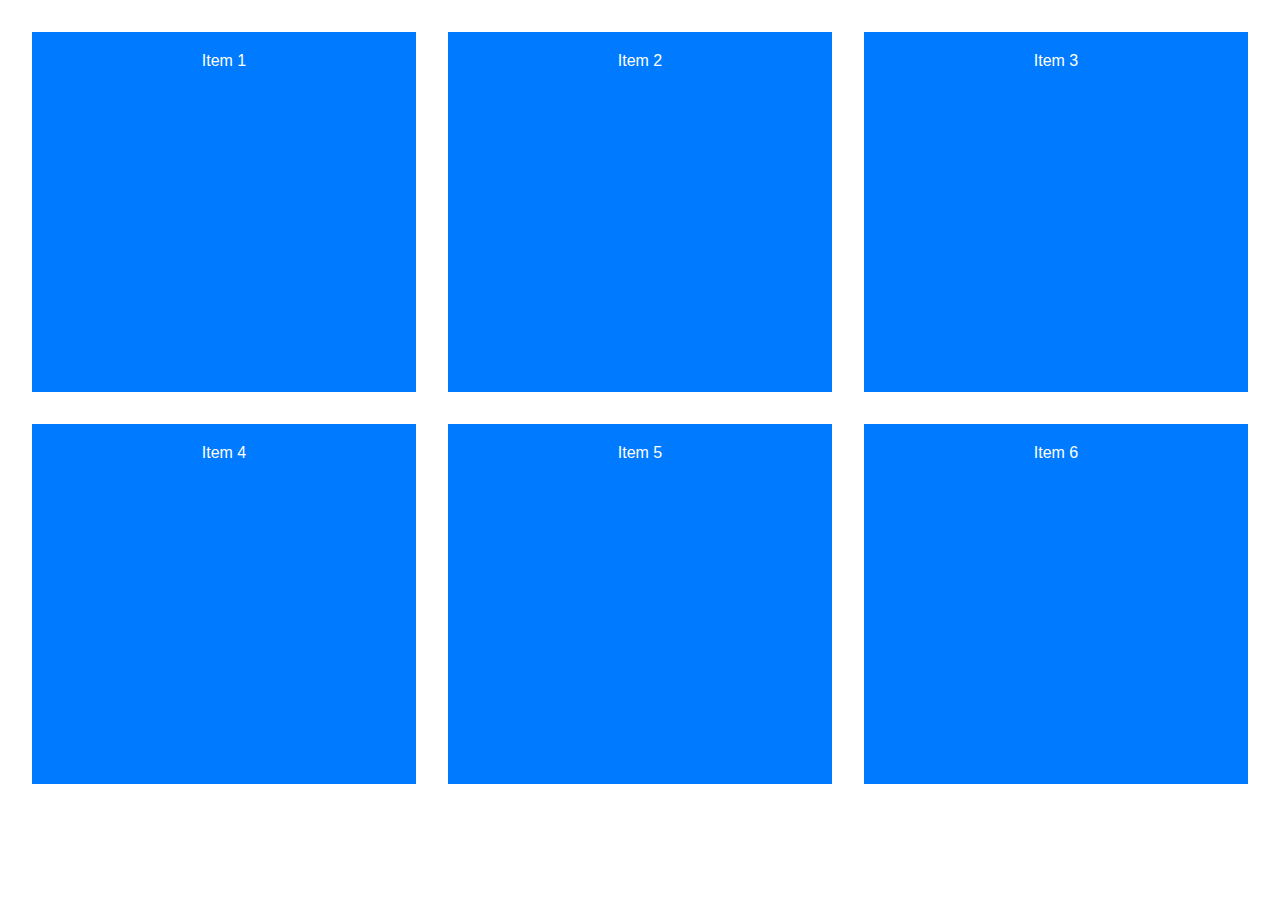
<file: answer_1/index.html>
<!DOCTYPE html>
<html lang="en">
<head>
  <meta charset="UTF-8">
  <meta name="viewport" content="width=device-width, initial-scale=1.0">
  <title>Responsive Grid</title>
  
  <link rel="stylesheet" href="styles.css">
</head>
<body>
  <div class="grid-container">
    <div class="grid-item">Item 1</div>
    <div class="grid-item">Item 2</div>
    <div class="grid-item">Item 3</div>
    <div class="grid-item">Item 4</div>
    <div class="grid-item">Item 5</div>
    <div class="grid-item">Item 6</div>
  </div>
</body>
</html>
</file>
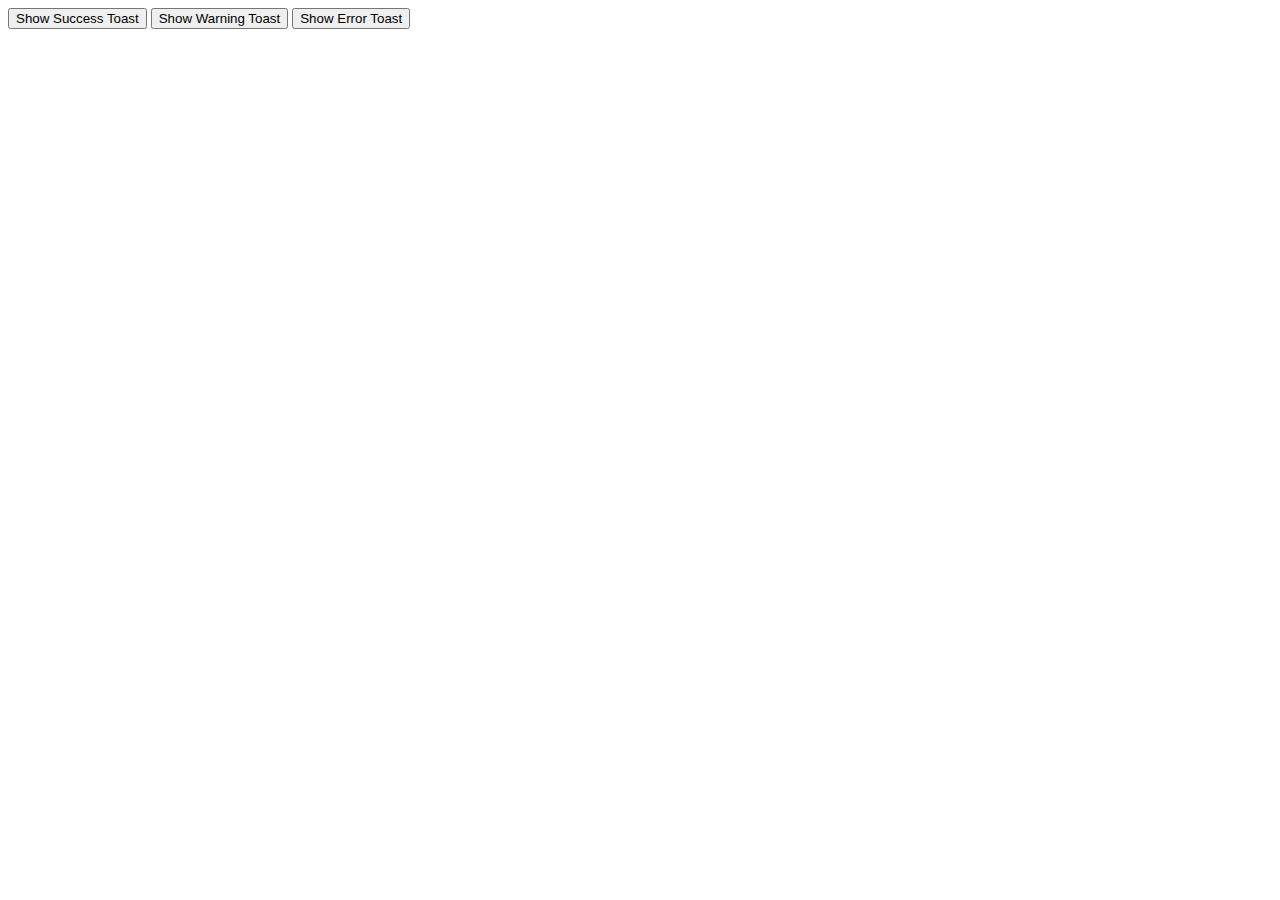
<file: answer_2/index.html>
<!DOCTYPE html>
<html lang="en">
<head>
  <meta charset="UTF-8">
  <meta name="viewport" content="width=device-width, initial-scale=1.0">
  <title>Global Toast Notification System</title>
  <link rel="stylesheet" href="styles.css">
</head>
<body>
  <button onclick="showToast('success', 'Operation Successful!')">Show Success Toast</button>
  <button onclick="showToast('warning', 'This is a Warning!')">Show Warning Toast</button>
  <button onclick="showToast('error', 'An Error Occurred!')">Show Error Toast</button>

  
  <div id="toast-container"></div>

  <script src="script.js"></script>
</body>
</html>
</file>
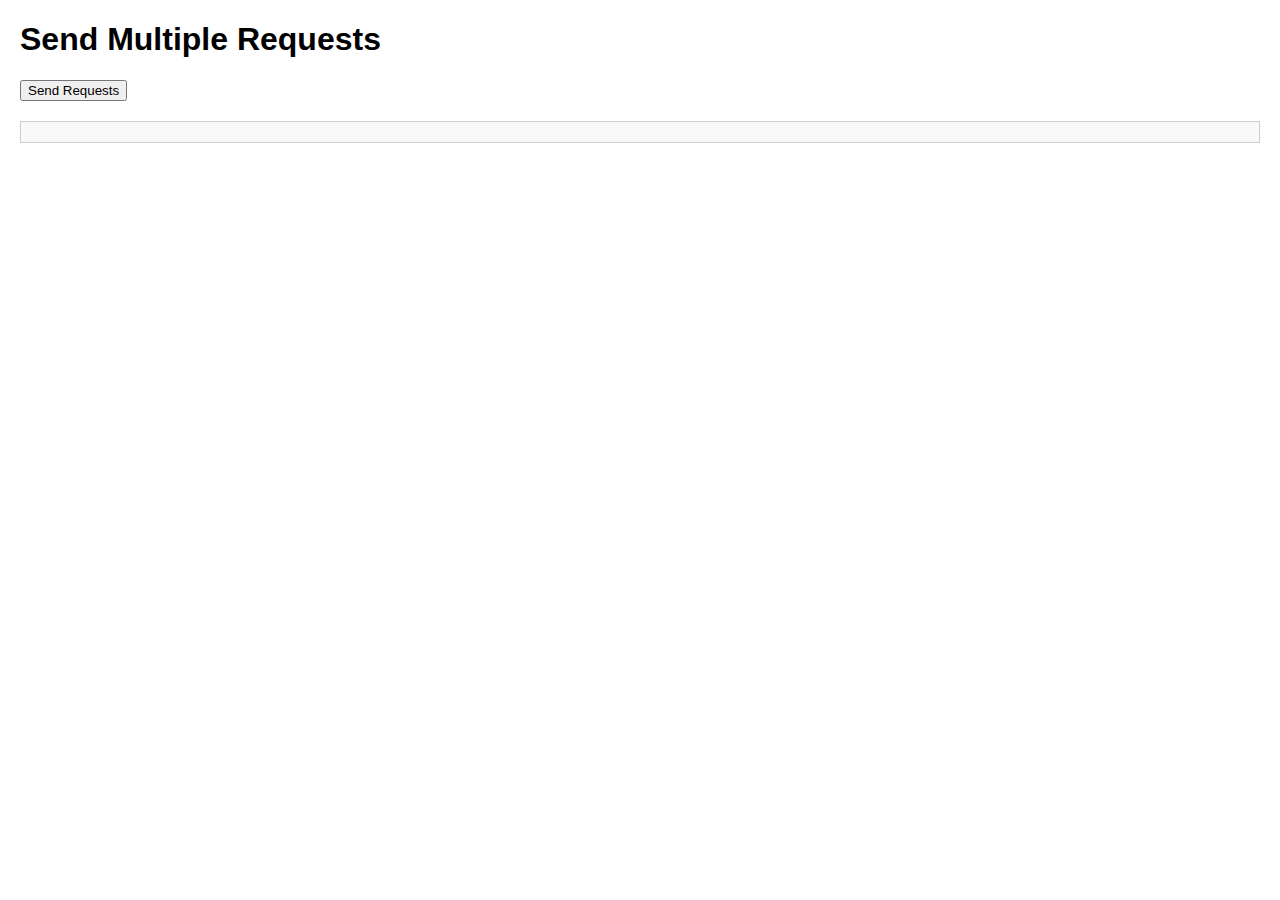
<file: answer_3/index.html>
<!DOCTYPE html>
<html lang="en">
<head>
    <meta charset="UTF-8">
    <meta name="viewport" content="width=device-width, initial-scale=1.0">
    <title>Multiple Requests Example</title>
    <style>
        body {
            font-family: Arial, sans-serif;
            margin: 20px;
        }
        #result {
            margin-top: 20px;
            padding: 10px;
            border: 1px solid #ccc;
            background-color: #f9f9f9;
        }
        .error {
            color: red;
        }
        .success {
            color: green;
        }
    </style>
</head>
<body>
    <h1>Send Multiple Requests</h1>
    <button id="sendRequests">Send Requests</button>
    <div id="result"></div>

    <script src="script.js"></script>
</body>
</html>
</file>
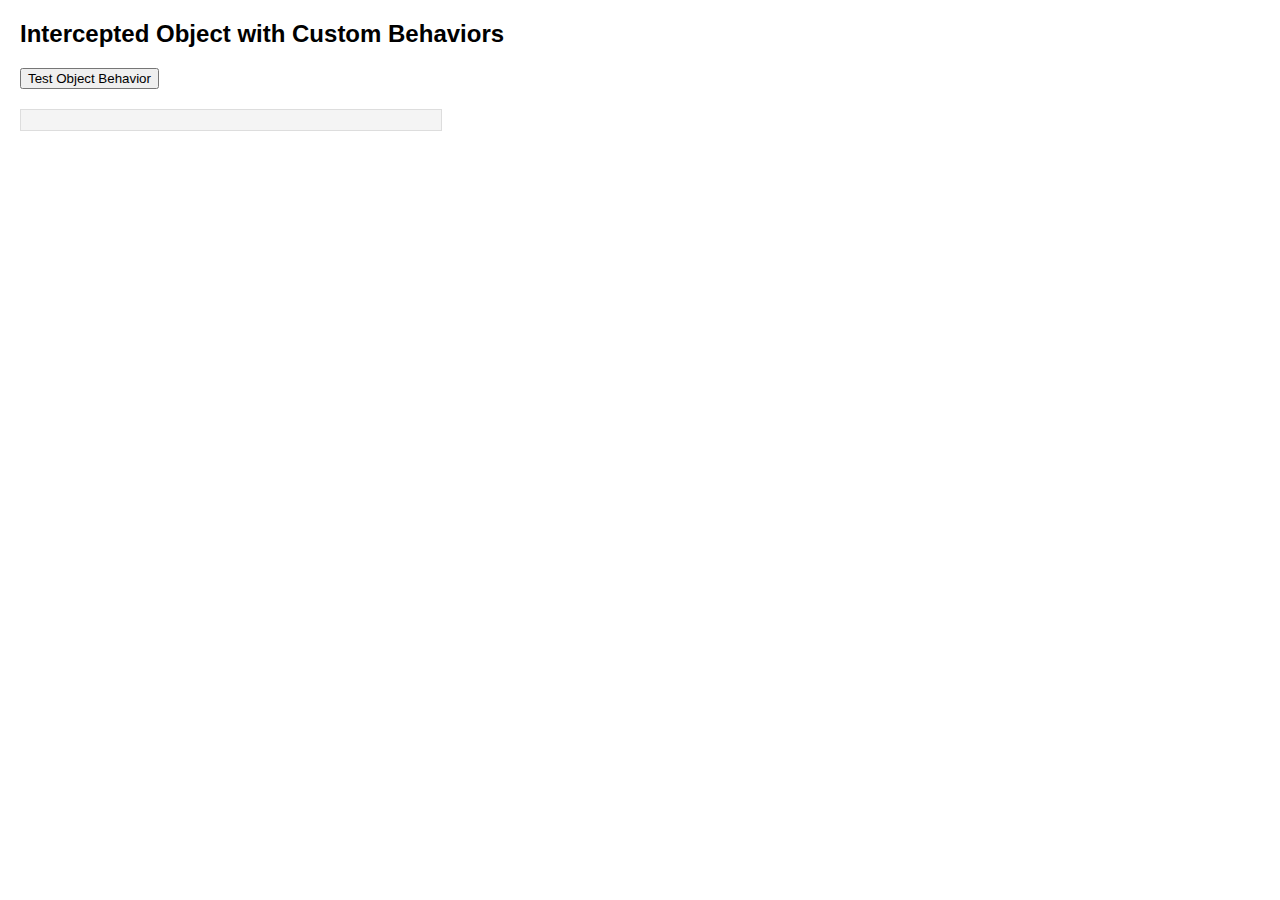
<file: answer_4/index.html>
<!DOCTYPE html>
<html lang="en">
<head>
    <meta charset="UTF-8">
    <meta name="viewport" content="width=device-width, initial-scale=1.0">
    <title>Proxy Object with Custom Behavior</title>
    <link rel="stylesheet" href="styles.css">
</head>
<body>
    <h2>Intercepted Object with Custom Behaviors</h2>
    <button id="testButton">Test Object Behavior</button>
    <div id="output"></div>

    <script src="script.js"></script>
</body>
</html>
</file>
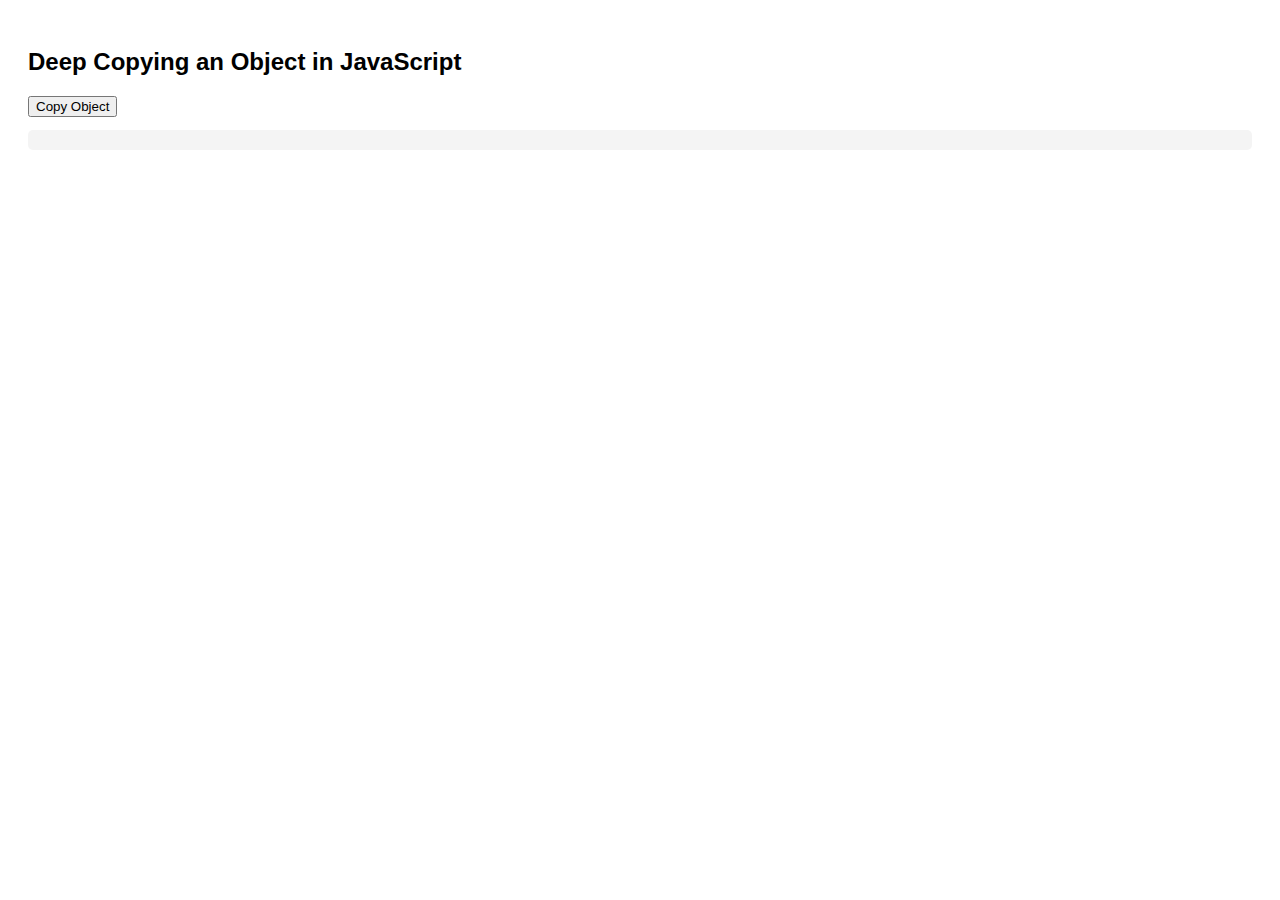
<file: answer_5/index.html>
<!DOCTYPE html>
<html lang="en">

<head>
  <meta charset="UTF-8">
  <meta name="viewport" content="width=device-width, initial-scale=1.0">
  <title>Deep Copy in JavaScript</title>
  <link rel="stylesheet" href="styles.css">
</head>

<body>
  <h2>Deep Copying an Object in JavaScript</h2>
  <button id="copyButton">Copy Object</button>
  <pre id="result"></pre>
  
  <script src="script.js"></script>
</body>

</html>
</file>
<file: answer_1/styles.css>
* {
  box-sizing: border-box;
  margin: 0;
  padding: 0;
}

body {
  font-family: Arial, sans-serif;
}

.grid-container {
  display: grid;
  grid-template-columns: repeat(3, 1fr);
  gap: 32px;
  padding: 32px;
}

.grid-item {
  background-color: #007bff;
  color: white;
  text-align: center;
  padding: 20px;
  height: 360px;
}


@media (max-width: 768px) {
  .grid-container {
    grid-template-columns: repeat(2, 1fr);
    gap: 12px;
    padding: 12px;
  }

  .grid-item {
    height: 250px; 
  }
}
</file>
<file: answer_2/styles.css>
#toast-container {
  position: fixed;
  top: 20px;
  right: 20px;
  z-index: 9999;
  display: flex;
  flex-direction: column;
  gap: 10px;
}


.toast {
  padding: 15px 20px;
  border-radius: 5px;
  color: #fff;
  font-size: 16px;
  opacity: 0;
  transform: translateX(100%);
  transition: all 0.5s ease;
  display: flex;
  align-items: center;
  box-shadow: 0 2px 10px rgba(0, 0, 0, 0.2);
}


.toast-success {
  background-color: #28a745;
}

.toast-warning {
  background-color: #ffc107;
  color: #333;
}

.toast-error {
  background-color: #dc3545;
}

.toast.show {
  opacity: 1;
  transform: translateX(0);
}

.toast.hide {
  opacity: 0;
  transform: translateX(100%);
}

.toast-close-btn {
  margin-left: auto;
  cursor: pointer;
  font-weight: bold;
  padding: 0 10px;
}
</file>
<file: answer_4/styles.css>
body {
    font-family: Arial, sans-serif;
    margin: 20px;
}

#output {
    margin-top: 20px;
    padding: 10px;
    background-color: #f4f4f4;
    border: 1px solid #ddd;
    max-width: 400px;
}
</file>
<file: answer_5/styles.css>
body {
  font-family: Arial, sans-serif;
  padding: 20px;
}

pre {
  background-color: #f4f4f4;
  padding: 10px;
  border-radius: 5px;
  white-space: pre-wrap;
  word-wrap: break-word;
}
</file>
